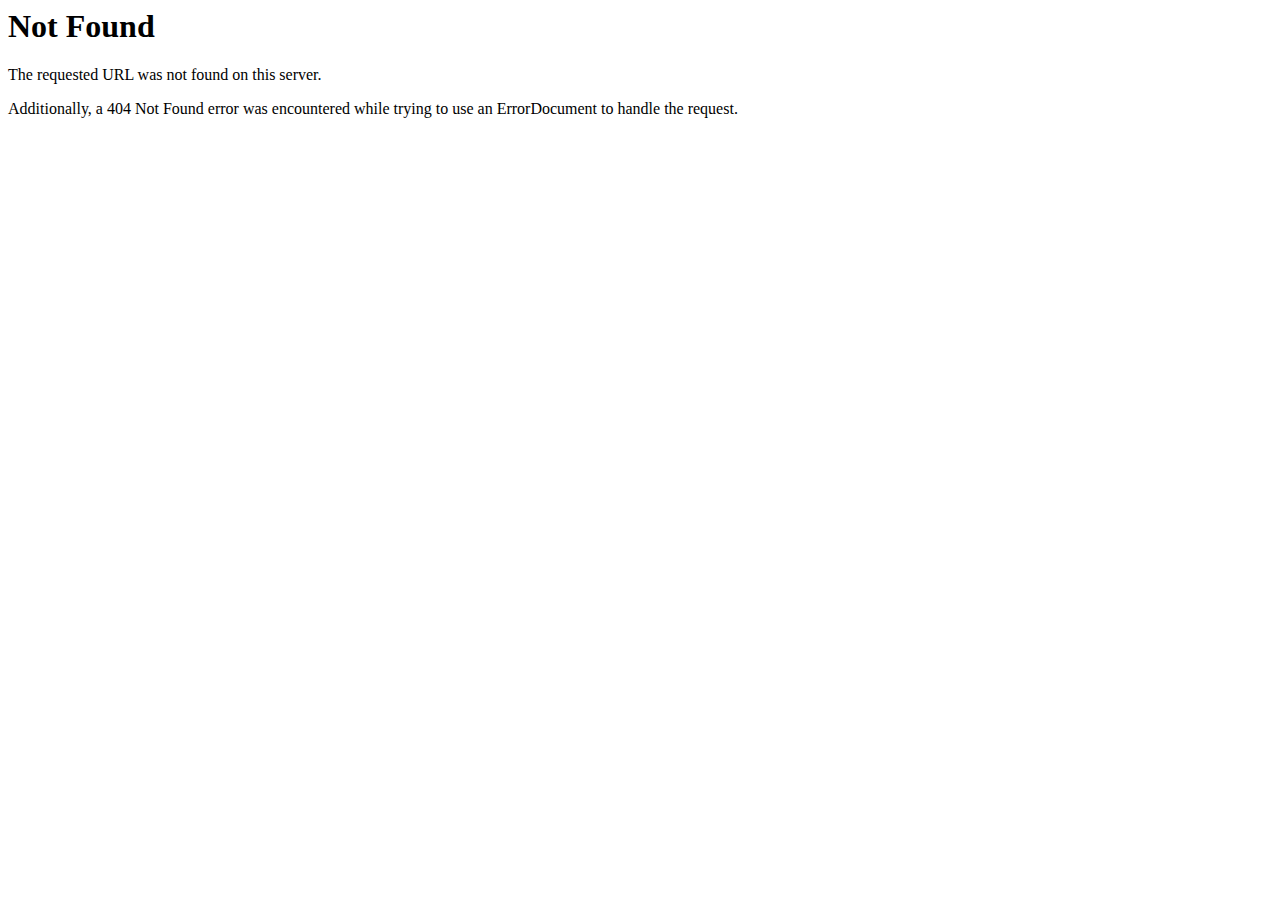
<file: ui-icons_444444_256x240.html>
<!DOCTYPE HTML PUBLIC "-//IETF//DTD HTML 2.0//EN">
<html><head>
<title>404 Not Found</title>
</head><body>
<h1>Not Found</h1>
<p>The requested URL was not found on this server.</p>
<p>Additionally, a 404 Not Found
error was encountered while trying to use an ErrorDocument to handle the request.</p>
</body></html>
</file>
